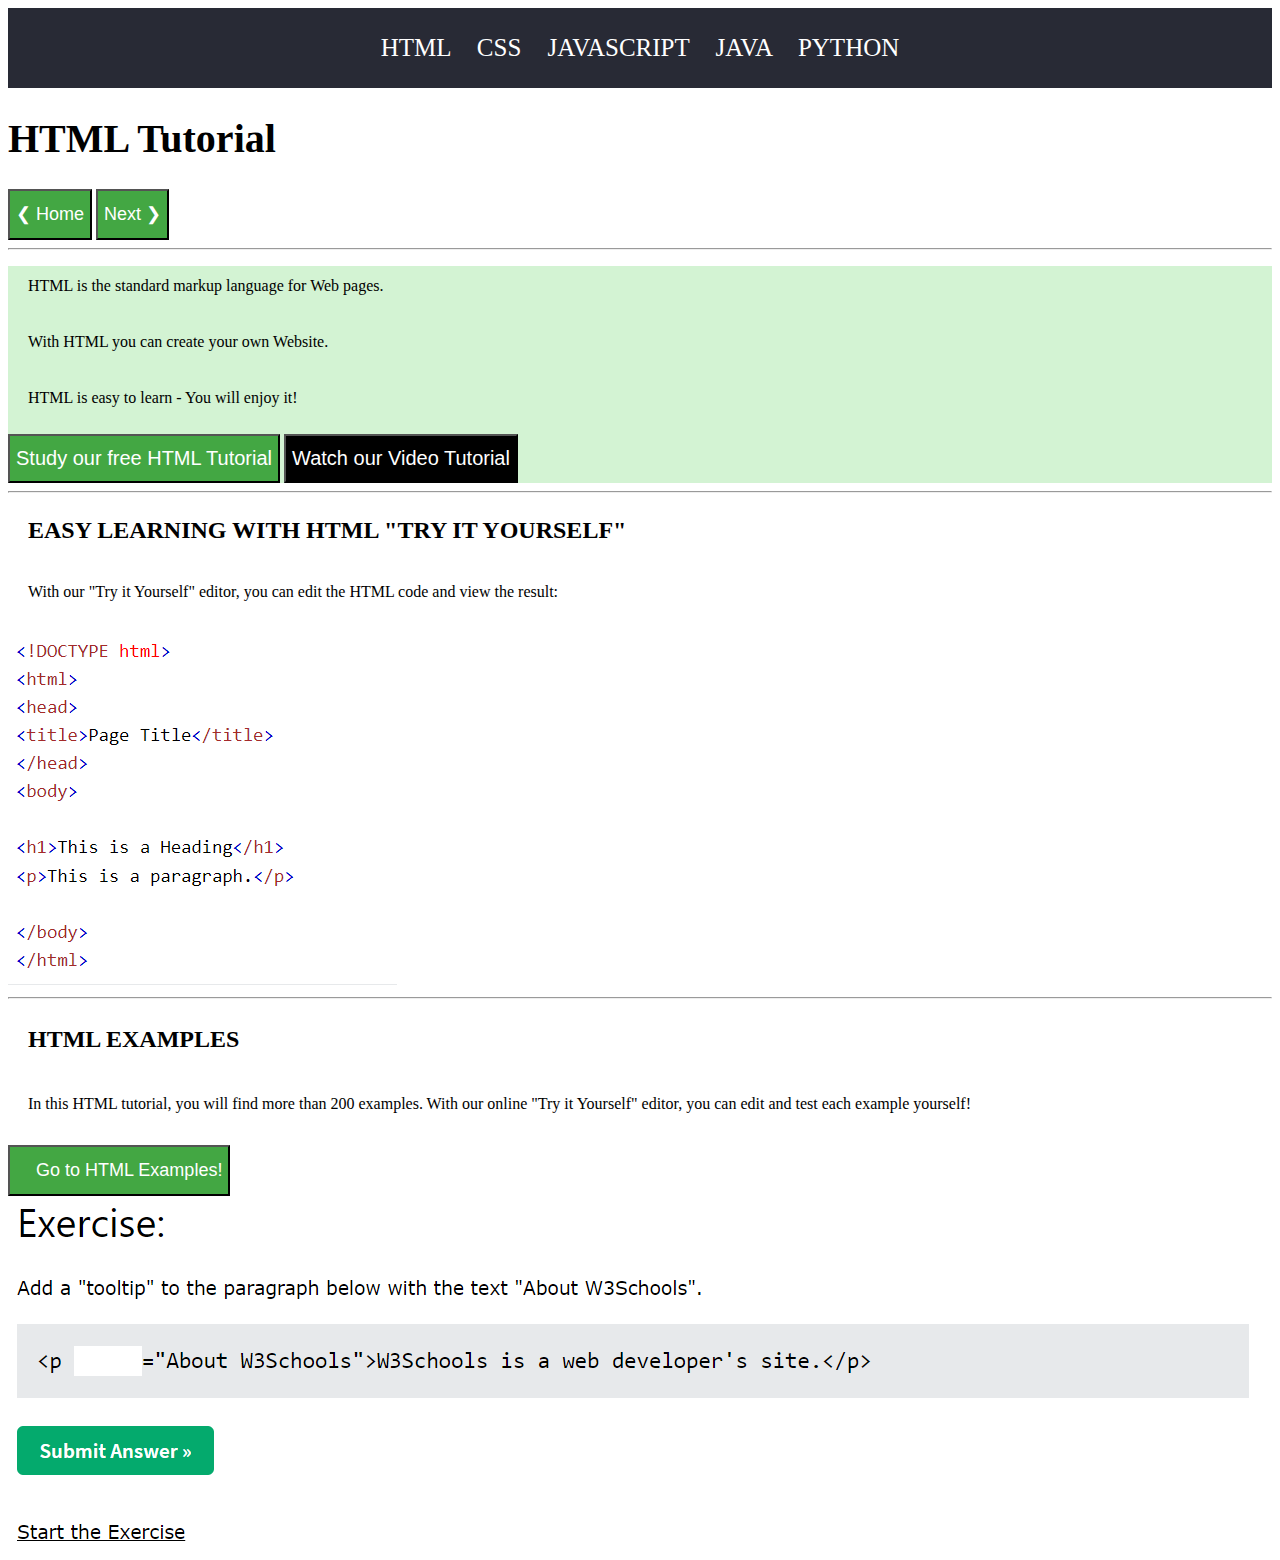
<file: index.html>
<!DOCTYPE html>
<html lang="en">
<head>
    <meta charset="UTF-8">
    <meta name="viewport" content="width=device-width, initial-scale=1.0">
    <title>HTML</title>
    <link rel="stylesheet" href="/css/html.css">
</head>
<body>
    <div class="index-head">
        <a class="index-link" href="#">HTML</a>
        <a class="index-link" href="/pages/css.html">CSS</a>
        <a class="index-link" href="/pages/javascript.html">JAVASCRIPT</a>
        <a class="index-link" href="/pages/java.html">JAVA</a>
        <a class="index-link" href="/pages/python.html">PYTHON</a>
    </div>
    <div>
        <h1 class="h1">HTML Tutorial</h1>
        <button class="home">❮ Home</button>
        <button class="home">Next ❯</button>
    </div>
    <hr>
    <div class="thirt-part">
        <p class="p">HTML is the standard markup language for Web pages.</p>
        <p class="p">With HTML you can create your own Website.</p>
        <p class="p">HTML is easy to learn - You will enjoy it!</p>
        <button class="study">Study our free HTML Tutorial</button>
        <button class="watch">Watch our Video Tutorial</button>
    </div>
    <hr>
    <div>
        <h2 class="h2">EASY LEARNING WITH HTML "TRY IT YOURSELF"</h2>
        <p class="p2">With our "Try it Yourself" editor, you can edit the HTML code and view the result:</p>
        <img src="./images/home.png" alt="html structure">
    </div>
    <hr>
    <div>
        <h2 class="second-h2">HTML EXAMPLES</h2>
        <p class="p3">In this HTML tutorial, you will find more than 200 examples. With our online "Try it Yourself" editor, you can edit and test each example yourself!</p>
        <button class="button">Go to HTML Examples!</button>
        <br>
        <img src="/images/home-2.png" alt="">
    </div>
    
    
</body>
</html>
</file>
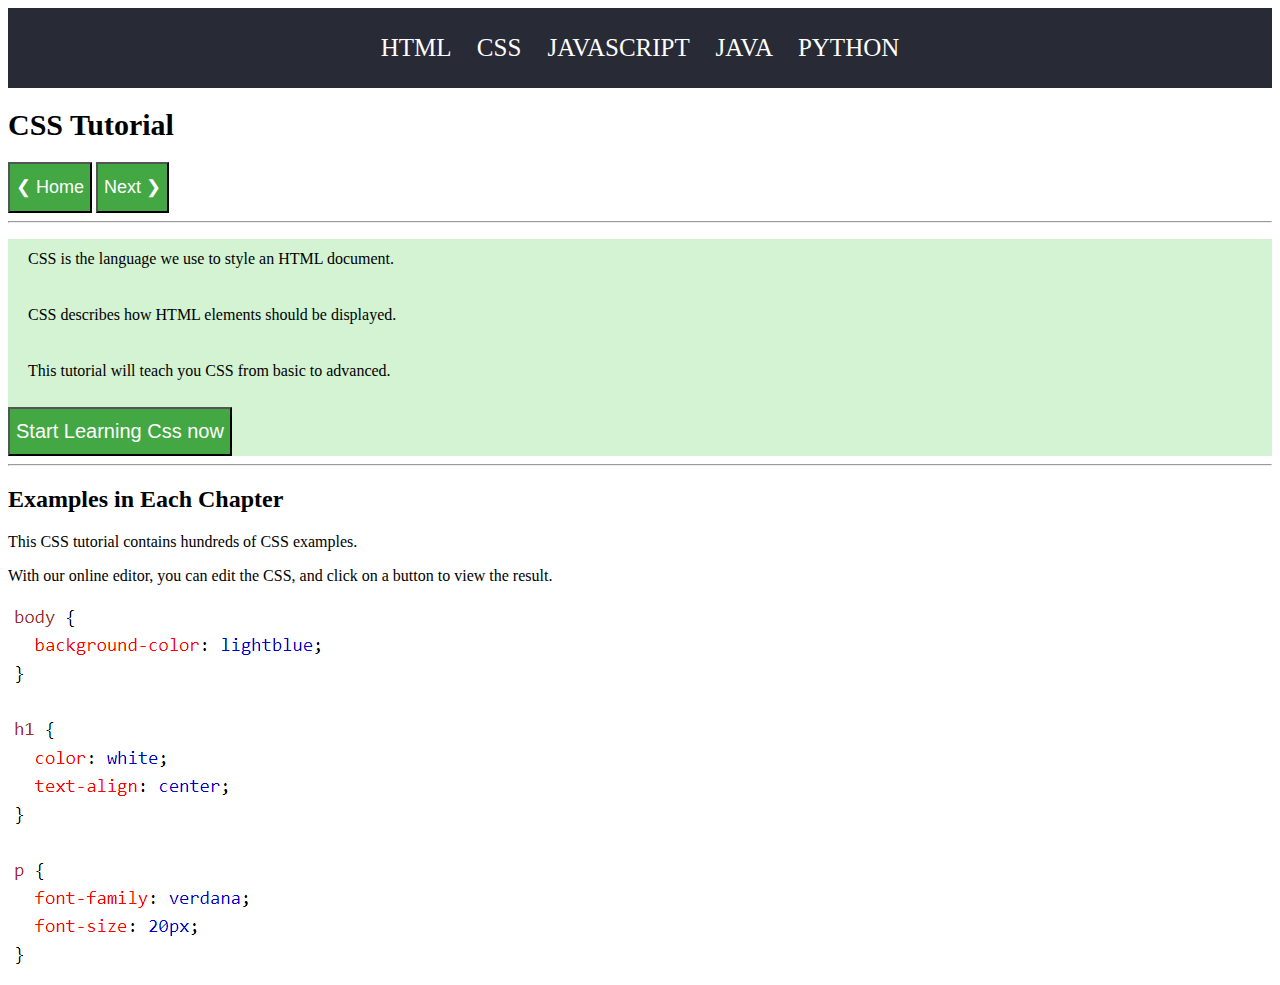
<file: pages/css.html>
<!DOCTYPE html>
<html lang="en">
<head>
    <meta charset="UTF-8">
    <meta name="viewport" content="width=device-width, initial-scale=1.0">
    <title>CSS</title>
    <link rel="stylesheet" href="/css/css.css">
</head>
<body>
    <div class="css-head">
        <a class="css-link" href="/html.html">HTML</a>
        <a class="css-link" href="#">CSS</a>
        <a class="css-link" href="/pages/javascript.html">JAVASCRIPT</a>
        <a class="css-link" href="/pages/java.html">JAVA</a>
        <a class="css-link" href="/pages/python.html">PYTHON</a>
    </div>
    <div>
        <h1 class="h1">CSS Tutorial</h1>
        <button class="home">❮ Home</button>
        <button class="home">Next ❯</button>
    </div>
    <hr>
    <div class="thirt-part">
        <p class="p">CSS is the language we use to style an HTML document.</p>
        <p class="p">CSS describes how HTML elements should be displayed.</p>
        <p class="p">This tutorial will teach you CSS from basic to advanced.</p>
        <button class="study">Start Learning Css now</button>
    </div>
    <hr>
    <div>
        <h2 class="h2">Examples in Each Chapter</h2>
        <p class="p2">This CSS tutorial contains hundreds of CSS examples.</p>
        <p>With our online editor, you can edit the CSS, and click on a button to view the result.</p>
        <img src="../images/css picture.png" alt="html structure">
</body>
</html>
</file>
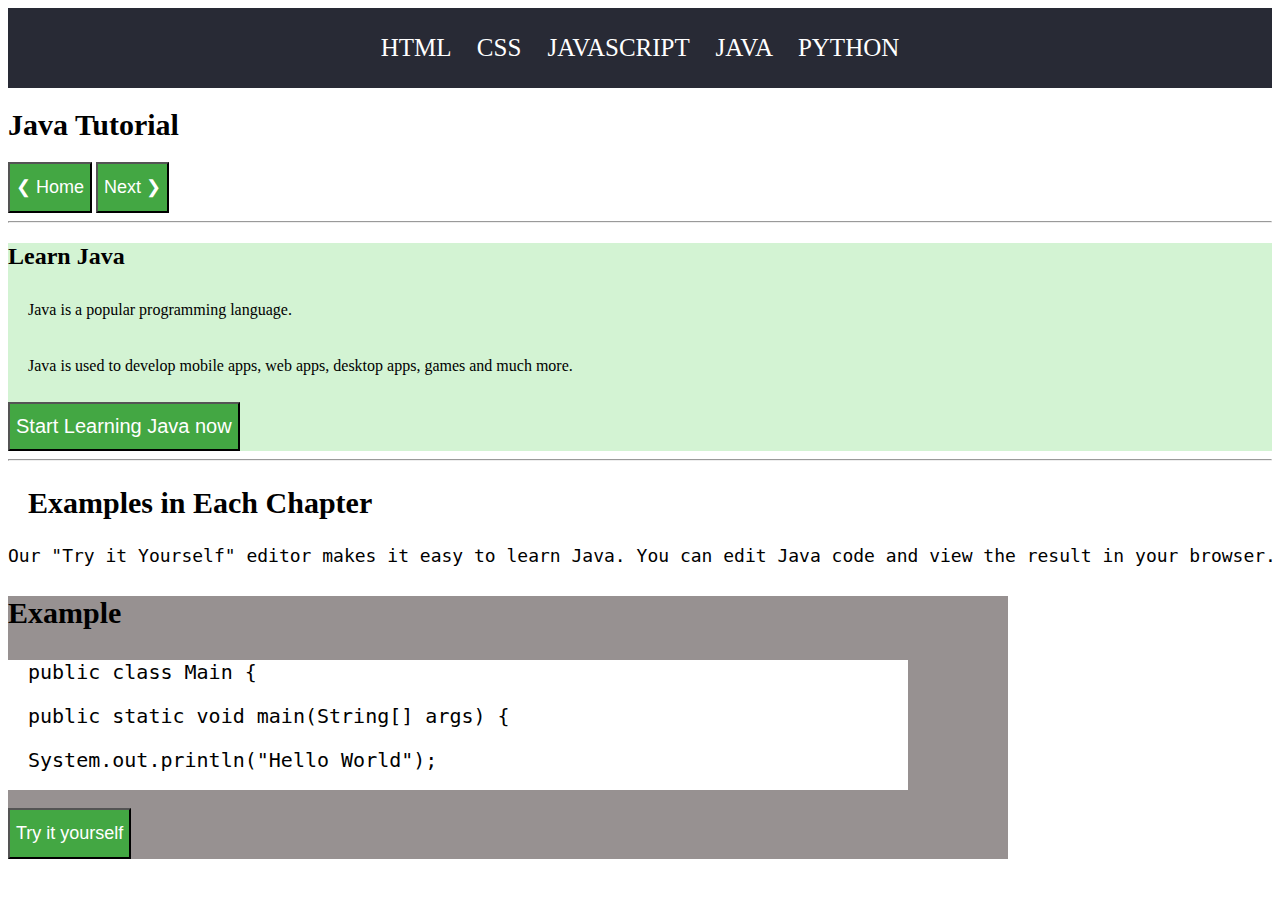
<file: pages/java.html>
<!DOCTYPE html>
<html lang="en">
<head>
    <meta charset="UTF-8">
    <meta name="viewport" content="width=device-width, initial-scale=1.0">
    <title>JAVA</title>
    <link rel="stylesheet" href="../css/java.css">
</head>
<body>
    <div class="java-head">
        <a class="java-link" href="../html.html">HTML</a>
        <a class="java-link" href="./css.html">CSS</a>
        <a class="java-link" href="./javascript.html">JAVASCRIPT</a>
        <a class="java-link" href="#">JAVA</a>
        <a class="java-link" href="./python.html">PYTHON</a>
    </div>
    <div>
        <h1 class="h1">Java Tutorial</h1>
        <button class="home">❮ Home</button>
        <button class="home">Next ❯</button>
    </div>
    <hr>
    <div class="thirt-part">
        <h2>Learn Java</h2>
        <p class="p">Java is a popular programming language.</p>
        <p class="p">Java is used to develop mobile apps, web apps, desktop apps, games and much more.</p>
        <button class="study">Start Learning Java now</button>
    </div>
    <hr>
    <div>
        <h2 class="h2">Examples in Each Chapter</h2>
        <pre class="p2">Our "Try it Yourself" editor makes it easy to learn Java. You can edit Java code and view the result in your browser.</pre>
    </div>
    <div class="last-div">
        <h3 class="h3">Example</h3>
        <div class="insade-last-div">
            <pre class="paragraf">public class Main { </pre>
            <pre class="paragraf">public static void main(String[] args) {</pre>  
            <pre class="paragraf">System.out.println("Hello World");</pre> 
            <br>
        </div>
        <br>
        <button class="btn-outside">Try it yourself</button>
    </div>
</body>
</html>
</file>
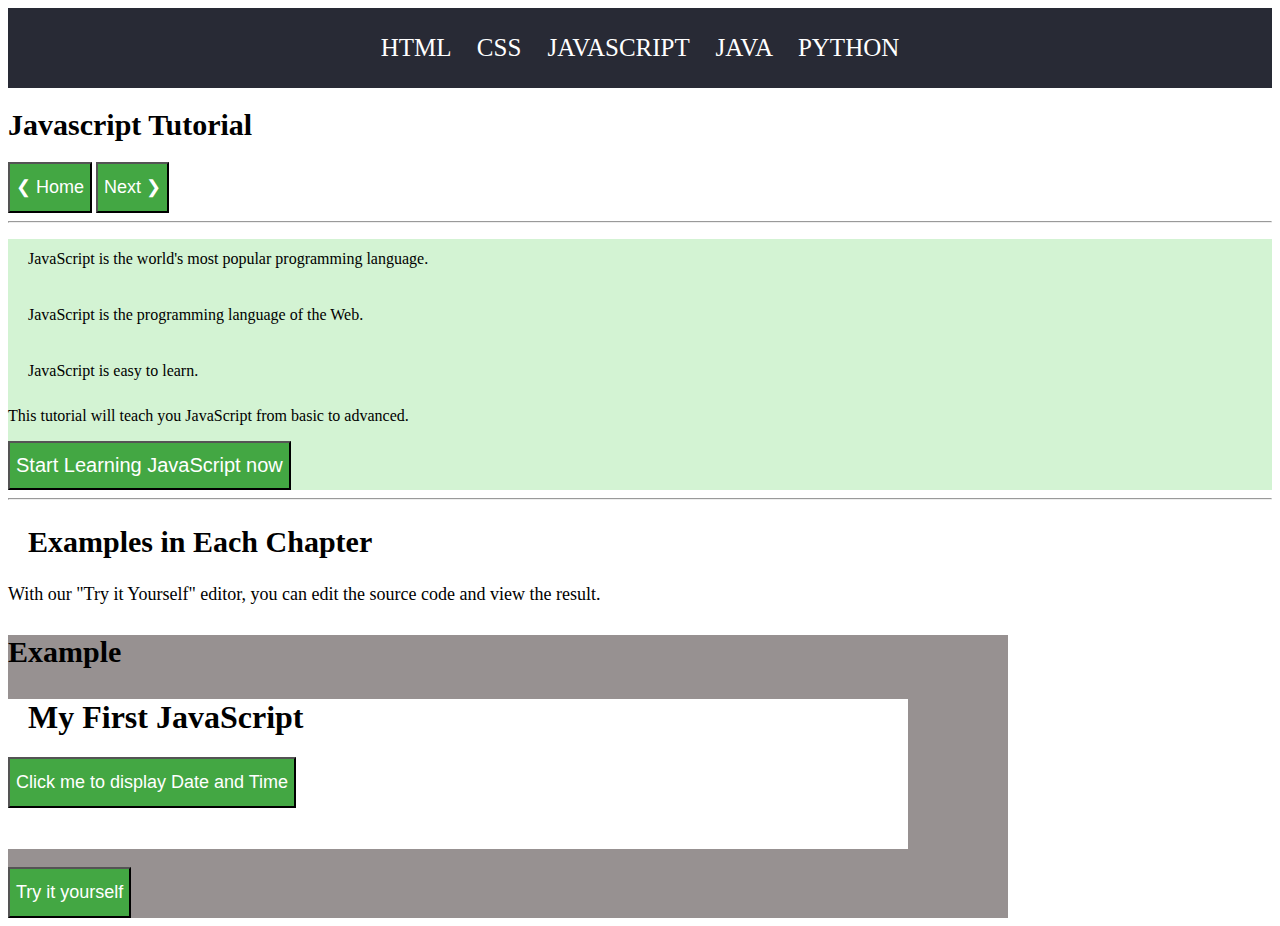
<file: pages/javascript.html>
<!DOCTYPE html>
<html lang="en">
<head>
    <meta charset="UTF-8">
    <meta name="viewport" content="width=device-width, initial-scale=1.0">
    <title>JAVASCRIPT</title>
    <link rel="stylesheet" href="/css/javascript.css">
</head>
<body>
    <div class="javascript-head">
        <a class="javascript-link" href="/html.html">HTML</a>
        <a class="javascript-link" href="/pages/css.html">CSS</a>
        <a class="javascript-link" href="#">JAVASCRIPT</a>
        <a class="javascript-link" href="/pages/java.html">JAVA</a>
        <a class="javascript-link" href="/pages/python.html">PYTHON</a>
    </div>
    <div>
        <h1 class="h1">Javascript Tutorial</h1>
        <button class="home">❮ Home</button>
        <button class="home">Next ❯</button>
    </div>
    <hr>
    <div class="thirt-part">
        <p class="p">JavaScript is the world's most popular programming language.</p>
        <p class="p">JavaScript is the programming language of the Web.</p>
        <p class="p">JavaScript is easy to learn.</p>
        <p>This tutorial will teach you JavaScript from basic to advanced.</p>
        <button class="study">Start Learning JavaScript now</button>
    </div>
    <hr>
    <div>
        <h2 class="h2">Examples in Each Chapter</h2>
        <p class="p2">With our "Try it Yourself" editor, you can edit the source code and view the result.</p>
    </div>
    <div class="last-div">
        <h3 class="h3">Example</h3>
        <div class="insade-last-div">
            <h1>My First JavaScript</h1>
            <button class="btn">Click me to display Date and Time</button>
            <br>
        </div>
        <br>
        <button class="btn-outside">Try it yourself</button>
    </div>
</body>
</html>
</file>
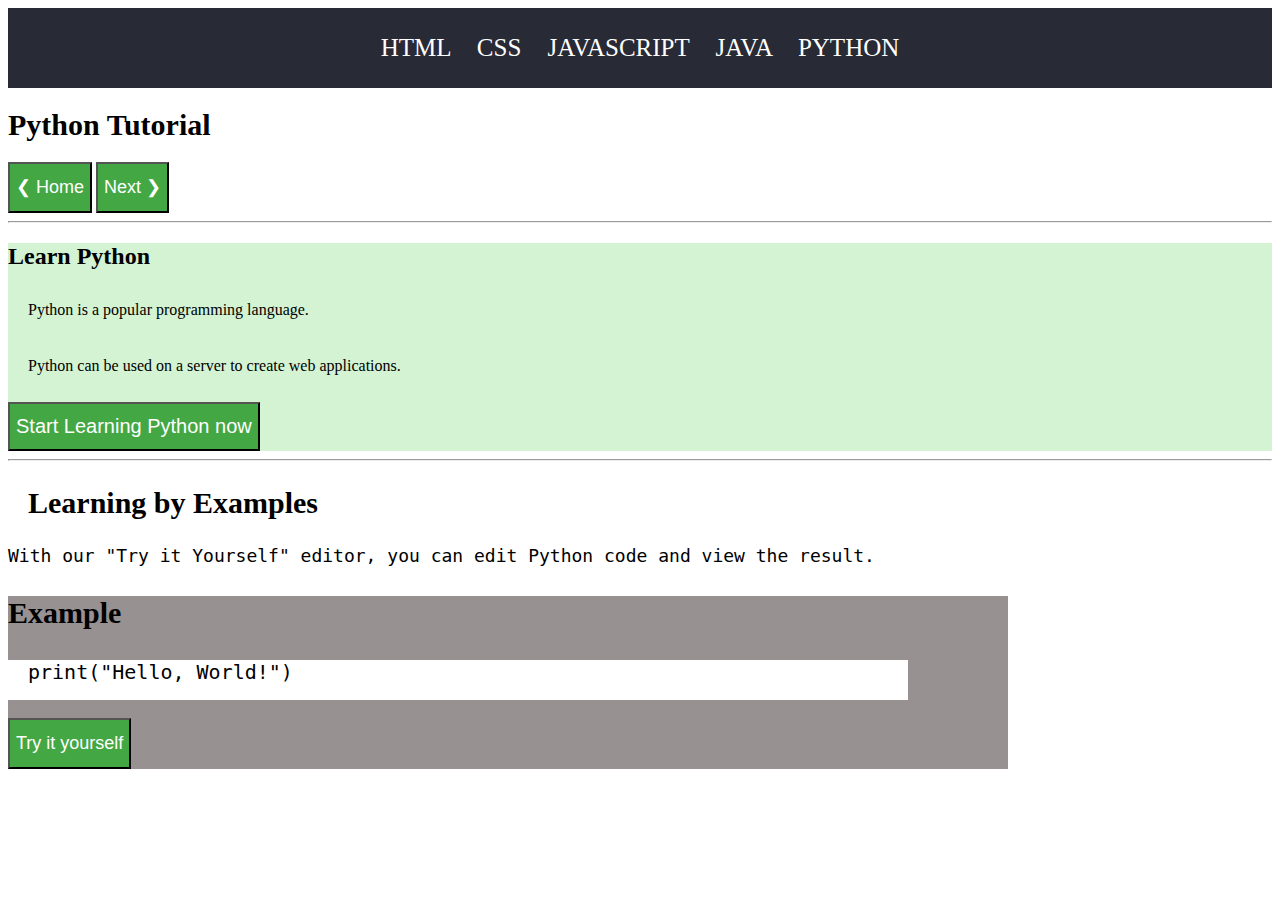
<file: pages/python.html>
<!DOCTYPE html>
<html lang="en">
<head>
    <meta charset="UTF-8">
    <meta name="viewport" content="width=device-width, initial-scale=1.0">
    <title>PYTHON</title>
    <link rel="stylesheet" href="/css/python.css">
</head>
<body>
    <div class="java-head">
        <a class="java-link" href="../html.html">HTML</a>
        <a class="java-link" href="./css.html">CSS</a>
        <a class="java-link" href="./javascript.html">JAVASCRIPT</a>
        <a class="java-link" href="./java.html">JAVA</a>
        <a class="java-link" href="#">PYTHON</a>
    </div>
    <div>
        <h1 class="h1">Python Tutorial</h1>
        <button class="home">❮ Home</button>
        <button class="home">Next ❯</button>
    </div>
    <hr>
    <div class="thirt-part">
        <h2>Learn Python</h2>
        <p class="p">Python is a popular programming language.</p>
        <p class="p">Python can be used on a server to create web applications.</p>
        <button class="study">Start Learning Python now</button>
    </div>
    <hr>
    <div>
        <h2 class="h2">Learning by Examples</h2>
        <pre
            class="p2">With our "Try it Yourself" editor, you can edit Python code and view the result.</pre>
    </div>
    <div class="last-div">
        <h3 class="h3">Example</h3>
        <div class="insade-last-div">
            <pre class="paragraf">print("Hello, World!")</pre>
            <br>
        </div>
        <br>
        <button class="btn-outside">Try it yourself</button>
    </div>
</body>
</html>
</file>
<file: css/html.css>
.index-head {
    font-size: 25px;
    text-align: center;
    background-color: rgb(40, 42, 53);
    word-spacing: 20px;
}

.index-link {
    text-decoration: none;
    color: #fff;
    line-height: 80px;
}

.h1 {
    font-size: 40px;
}

.home {
    font-size: 18px;
    line-height: 45px;
    background-color: rgb(67, 167, 67);
    color: #fff;
}

.thirt-part {
    background-color: rgb(211, 243, 211);
}
.p {
    line-height: 40px;
    text-indent: 20px;
}

.study {
    font-size: 20px;
    line-height: 43px;
    background-color: rgb(67, 167, 67);
    color: #fff;
}

.watch {
    font-size: 20px;
    line-height: 43px;
    background-color: black;
    color: #fff;
}
.h2 {
    line-height: 35px;
    text-indent: 20px;
}

.p2 {
    line-height: 50px;
    text-indent: 20px;
}

.second-h2 {
    line-height: 40px;
    text-indent: 20px;
}

.p3 {
    line-height: 50px;
    text-indent: 20px;
}

.thirt-h2 {
    line-height: 40px;
    background-color: rgb(67, 167, 67);
}

.button {
    font-size: 18px;
    line-height: 45px;
    background-color: rgb(67, 167, 67);
    color: #fff;
    text-indent: 20px;
}
</file>
<file: css/css.css>
.css-head {
    font-size: 25px;
    text-align: center;
    background-color: rgb(40, 42, 53);
    word-spacing: 20px;
}

.css-link {
    text-decoration: none;
    color: #fff;
    line-height: 80px;
}

.h1 {
    font-size: 30px;
}

.home {
    font-size: 18px;
    line-height: 45px;
    background-color: rgb(67, 167, 67);
    color: #fff;
}

.thirt-part {
    background-color: rgb(211, 243, 211);
}

.p {
    line-height: 40px;
    text-indent: 20px;
}

.study {
    font-size: 20px;
    line-height: 43px;
    background-color: rgb(67, 167, 67);
    color: #fff;
}

.watch {
    font-size: 20px;
    line-height: 43px;
    background-color: black;
    color: #fff;
}
</file>
<file: css/java.css>
.java-head {
    font-size: 25px;
    text-align: center;
    background-color: rgb(40, 42, 53);
    word-spacing: 20px;
}

.java-link {
    text-decoration: none;
    color: #fff;
    line-height: 80px;
}

.h1 {
    font-size: 30px;
}

.home {
    font-size: 18px;
    line-height: 45px;
    background-color: rgb(67, 167, 67);
    color: #fff;
} 

.thirt-part {
    background-color: rgb(211, 243, 211);
}

.p {
    line-height: 40px;
    text-indent: 20px;
}

.study {
    font-size: 20px;
    line-height: 43px;
    background-color: rgb(67, 167, 67);
    color: #fff;
}

.h2 {
    font-size: 30px;
    text-indent: 20px
}

.p2 {
    font-size: 18px;
} 

.last-div {
    width: 1000px;
    background-color: rgb(151, 145, 145);
}

.h3 {
    font-size: 30px;

}

.insade-last-div {
    width: 900px;
    height: 130px;
    background-color: #fff;
    text-indent: 20px;
}

.btn-outside {
    font-size: 18px;
    line-height: 45px;
    background-color: rgb(67, 167, 67);
    color: #fff;
}

.paragraf {
    font-size: 20px;
}
</file>
<file: css/javascript.css>
.javascript-head {
    font-size: 25px;
    text-align: center;
    background-color: rgb(40, 42, 53);
    word-spacing: 20px;
}

.javascript-link {
    text-decoration: none;
    color: #fff;
    line-height: 80px;
}

.h1 {
    font-size: 30px;
}

.home {
    font-size: 18px;
    line-height: 45px;
    background-color: rgb(67, 167, 67);
    color: #fff;
}

.thirt-part {
    background-color: rgb(211, 243, 211);
}

.p {
    line-height: 40px;
    text-indent: 20px;
}

.study {
    font-size: 20px;
    line-height: 43px;
    background-color: rgb(67, 167, 67);
    color: #fff;
}

.h2 {
    font-size: 30px;
    text-indent: 20px
}

.p2 {
    font-size: 18px;
}

.last-div {
    width: 1000px;
    background-color: rgb(151, 145, 145);
}

.h3 {
    font-size: 30px;
    
}

.insade-last-div {
    width: 900px;
    height: 150px;
    background-color: #fff;
    text-indent: 20px;
}

.btn {
    font-size: 18px;
    line-height: 45px;
    background-color: rgb(67, 167, 67);
    color: #fff;
}

.btn-outside {
    font-size: 18px;
     line-height: 45px;
    background-color: rgb(67, 167, 67);
    color: #fff;
}
</file>
<file: css/python.css>
.java-head {
    font-size: 25px;
    text-align: center;
    background-color: rgb(40, 42, 53);
    word-spacing: 20px;
}

.java-link {
    text-decoration: none;
    color: #fff;
    line-height: 80px;
}

.h1 {
    font-size: 30px;
}

.home {
    font-size: 18px;
    line-height: 45px;
    background-color: rgb(67, 167, 67);
    color: #fff;
}

.thirt-part {
    background-color: rgb(211, 243, 211);
}

.p {
    line-height: 40px;
    text-indent: 20px;
}

.study {
    font-size: 20px;
    line-height: 43px;
    background-color: rgb(67, 167, 67);
    color: #fff;
}

.h2 {
    font-size: 30px;
    text-indent: 20px
}

.p2 {
    font-size: 18px;
}

.last-div {
    width: 1000px;
    background-color: rgb(151, 145, 145);
}

.h3 {
    font-size: 30px;

}

.insade-last-div {
    width: 900px;
    height: 40px;
    background-color: #fff;
    text-indent: 20px;
}

.btn-outside {
    font-size: 18px;
    line-height: 45px;
    background-color: rgb(67, 167, 67);
    color: #fff;
}

.paragraf {
    font-size: 20px;
}
</file>
